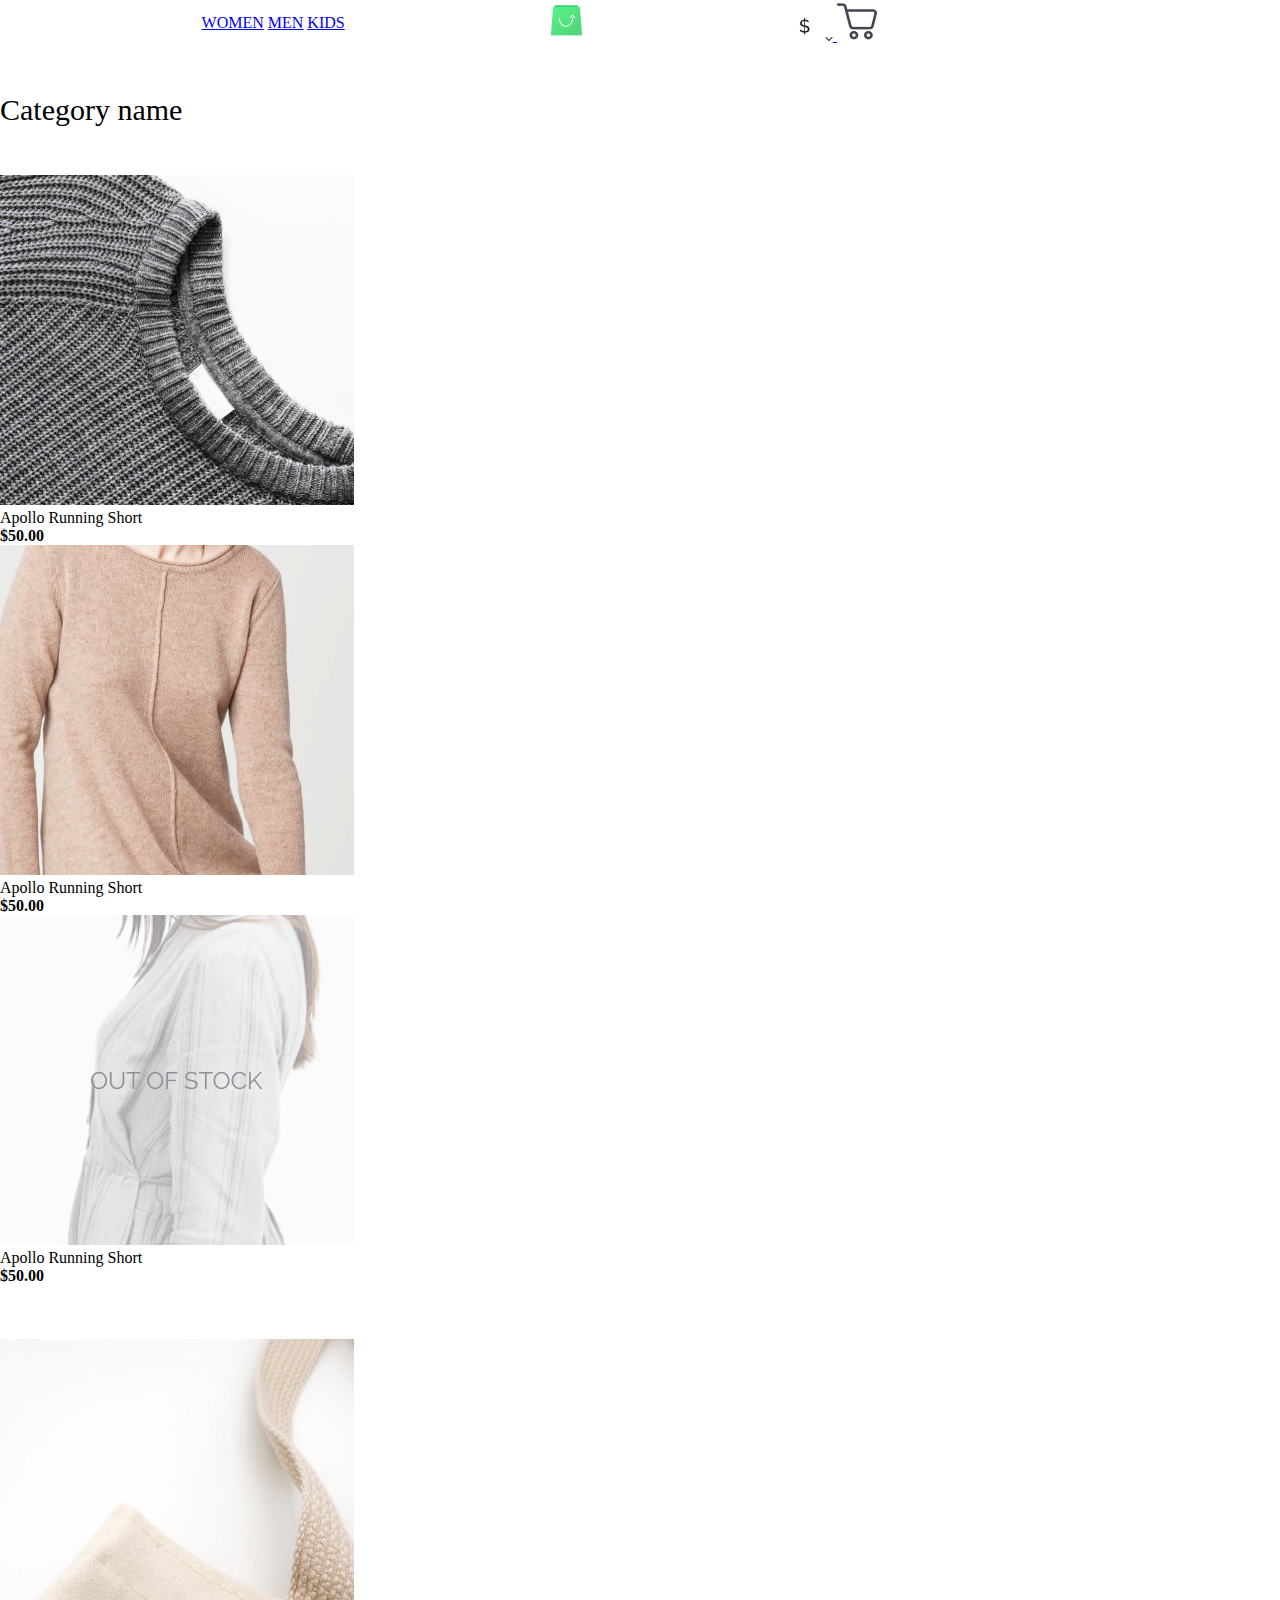
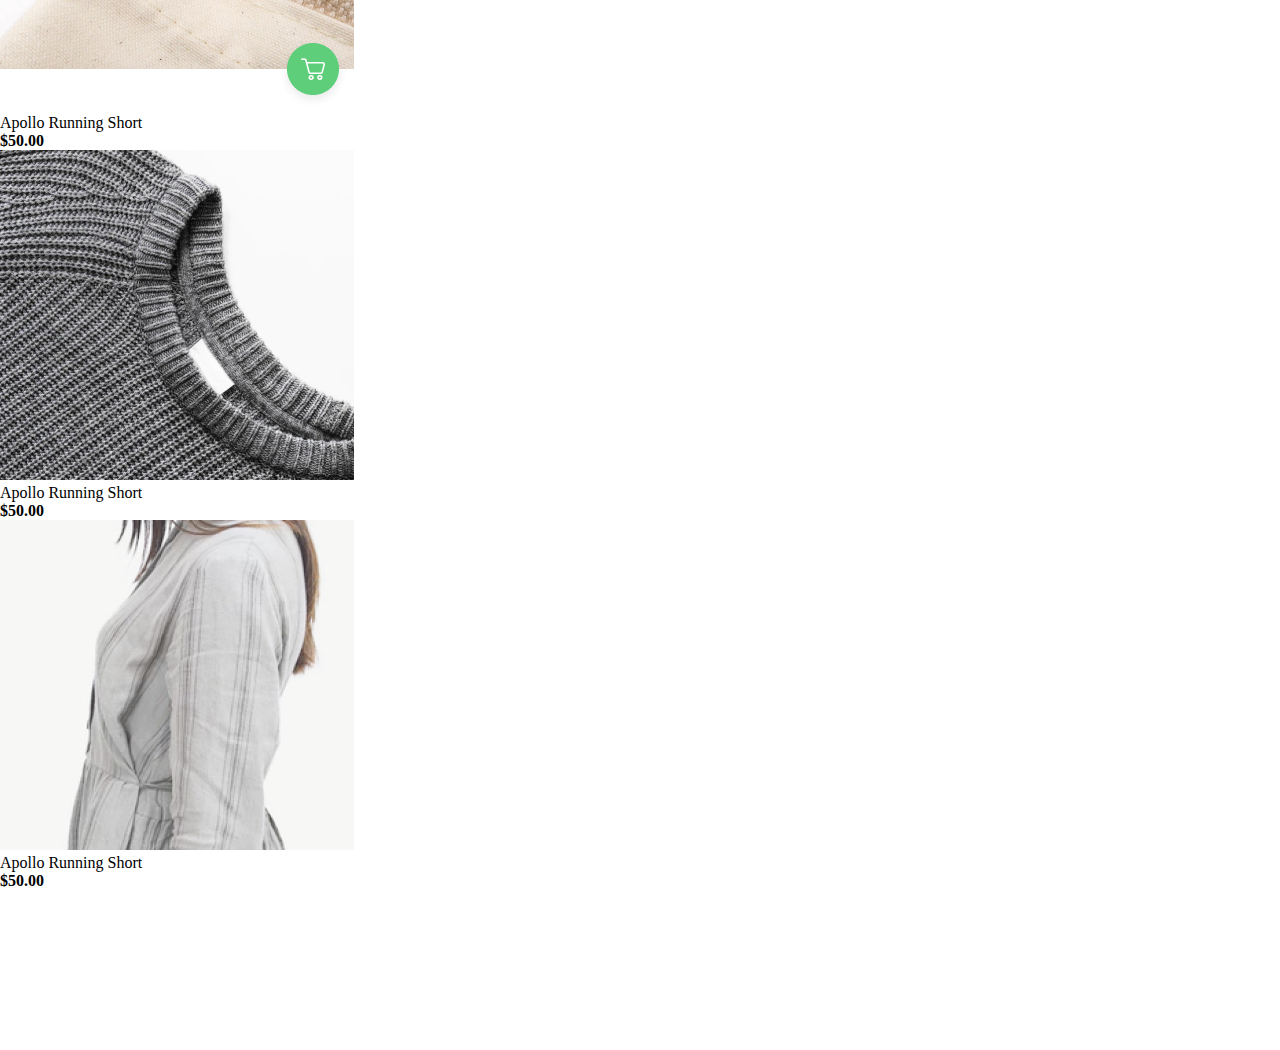
<file: category/index.html>
<!DOCTYPE html>
<html lang="en">
<head>
    <meta charset="UTF-8">
    <meta http-equiv="X-UA-Compatible" content="IE=edge">
    <meta name="viewport" content="width=device-width, initial-scale=1.0">
    <title>Document</title>
    <link rel="stylesheet" href="style.css">
    <link href="https://cdn.jsdelivr.net/npm/bootstrap@5.0.2/dist/css/bootstrap.min.css" rel="stylesheet" integrity="sha384-EVSTQN3/azprG1Anm3QDgpJLIm9Nao0Yz1ztcQTwFspd3yD65VohhpuuCOmLASjC" crossorigin="anonymous">
</head>
<body>
    <div id="container">

        <nav class="navbar navbar-expand-lg navbar-light bg-white">
            <div class="container top">
                <div id="mydiv">
                    <a class="navbar-brand active" href="#">WOMEN</a>
                    <a class="navbar-brand" href="#">MEN</a>
                    <a class="navbar-brand" href="#">KIDS</a>
                </div>
              <!-- <button class="navbar-toggler" type="button" data-bs-toggle="collapse" data-bs-target="#navbarNavAltMarkup" aria-controls="navbarNavAltMarkup" aria-expanded="false" aria-label="Toggle navigation">
                <span class="navbar-toggler-icon"></span>
              </button> -->
                <!-- <div class="collapse navbar-collapse" id="navbarNavAltMarkup"> -->
                <div class="navbar-nav">
                    <!-- <a class="nav-link active" aria-current="page" href="#"></a> -->
                    <a> <img src="images/a-logo.png" alt=""> </a>
                    <!-- <a class="nav-link" href="#">Features</a> -->
                    <!-- <a class="nav-link" href="#">Pricing</a> -->
                    <!-- <a class="nav-link disabled" href="#" tabindex="-1" aria-disabled="true">Disabled</a> -->
                </div>
                <div>
                    <img src="images/Frame 2.png" alt="">
                    <a href="currency switcher/index.html"> <img src="images/Vector.png" alt=""> </a>
                    <img src="images/Empty Cart@2x.png" alt="">
                </div>
                <!-- </div> -->
              <div>

              </div>
            </div>
          </nav>
          <div class="container category"><p>Category name</p>
            
          </div>

          <div class="container">
            <div class="row">
                <div class="col">
                    <div class="card" style="width: 20rem;">
                        <img src="images/Image.png" class="card-img-top" alt="...">
                        <div class="card-body">
                          <p class="card-text">Apollo Running Short</p>
                          <h4>$50.00</h4>
                        </div>
                      </div>
                  </div>
                  <div class="col">
                    <div class="card" style="width: 20rem;">
                        <img src="images/Image2.png" class="card-img-top" alt="...">
                        <div class="card-body">
                          <p class="card-text">Apollo Running Short</p>
                          <h4>$50.00</h4>
                        </div>
                      </div>
                  </div>
                  <div class="col">
                    <div class="card" style="width: 20rem;">
                        <img src="images/Image3.png" class="card-img-top" alt="...">
                        <div class="card-body">
                          <p class="card-text">Apollo Running Short</p>
                          <h4>$50.00</h4>
                        </div>
                      </div>
                  </div>
            </div>
          </div>
          <br>
          <br>
          <br>
          <div class="container">
            <div class="row second">
                <div class="col">
                    <div class="card" style="width: 20rem;">
                        <img src="images/Image4.png" class="card-img-top" alt="...">
                        <div class="card-body">
                          <p class="card-text">Apollo Running Short</p>
                          <h4>$50.00</h4>
                        </div>
                      </div>
                  </div>
                  <div class="col">
                    <div class="card" style="width: 20rem;">
                        <img src="images/Image.png" class="card-img-top" alt="...">
                        <div class="card-body">
                          <p class="card-text">Apollo Running Short</p>
                          <h4>$50.00</h4>
                        </div>
                      </div>
                  </div>
                  <div class="col">
                    <div class="card" style="width: 20rem;">
                        <img src="images/Image5.png" class="card-img-top" alt="...">
                        <div class="card-body">
                          <p class="card-text">Apollo Running Short</p>
                          <h4>$50.00</h4>
                        </div>
                      </div>
                  </div>
            </div>
          </div>

    </div>

    <script src="https://cdn.jsdelivr.net/npm/bootstrap@5.0.2/dist/js/bootstrap.bundle.min.js" integrity="sha384-MrcW6ZMFYlzcLA8Nl+NtUVF0sA7MsXsP1UyJoMp4YLEuNSfAP+JcXn/tWtIaxVXM" crossorigin="anonymous">
        var header = document.getElementById("myDIV");
        var btns = header.getElementsByClassName("navbar-brand");
        for (var i = 0; i < btns.length; i++) {
    btns[i].addEventListener("click", function() {
    var current = document.getElementsByClassName("active");
    current[0].className = current[0].className.replace(" active", "");
    this.className += " active";
  });
}
    </script>
</body>
</html>
</file>
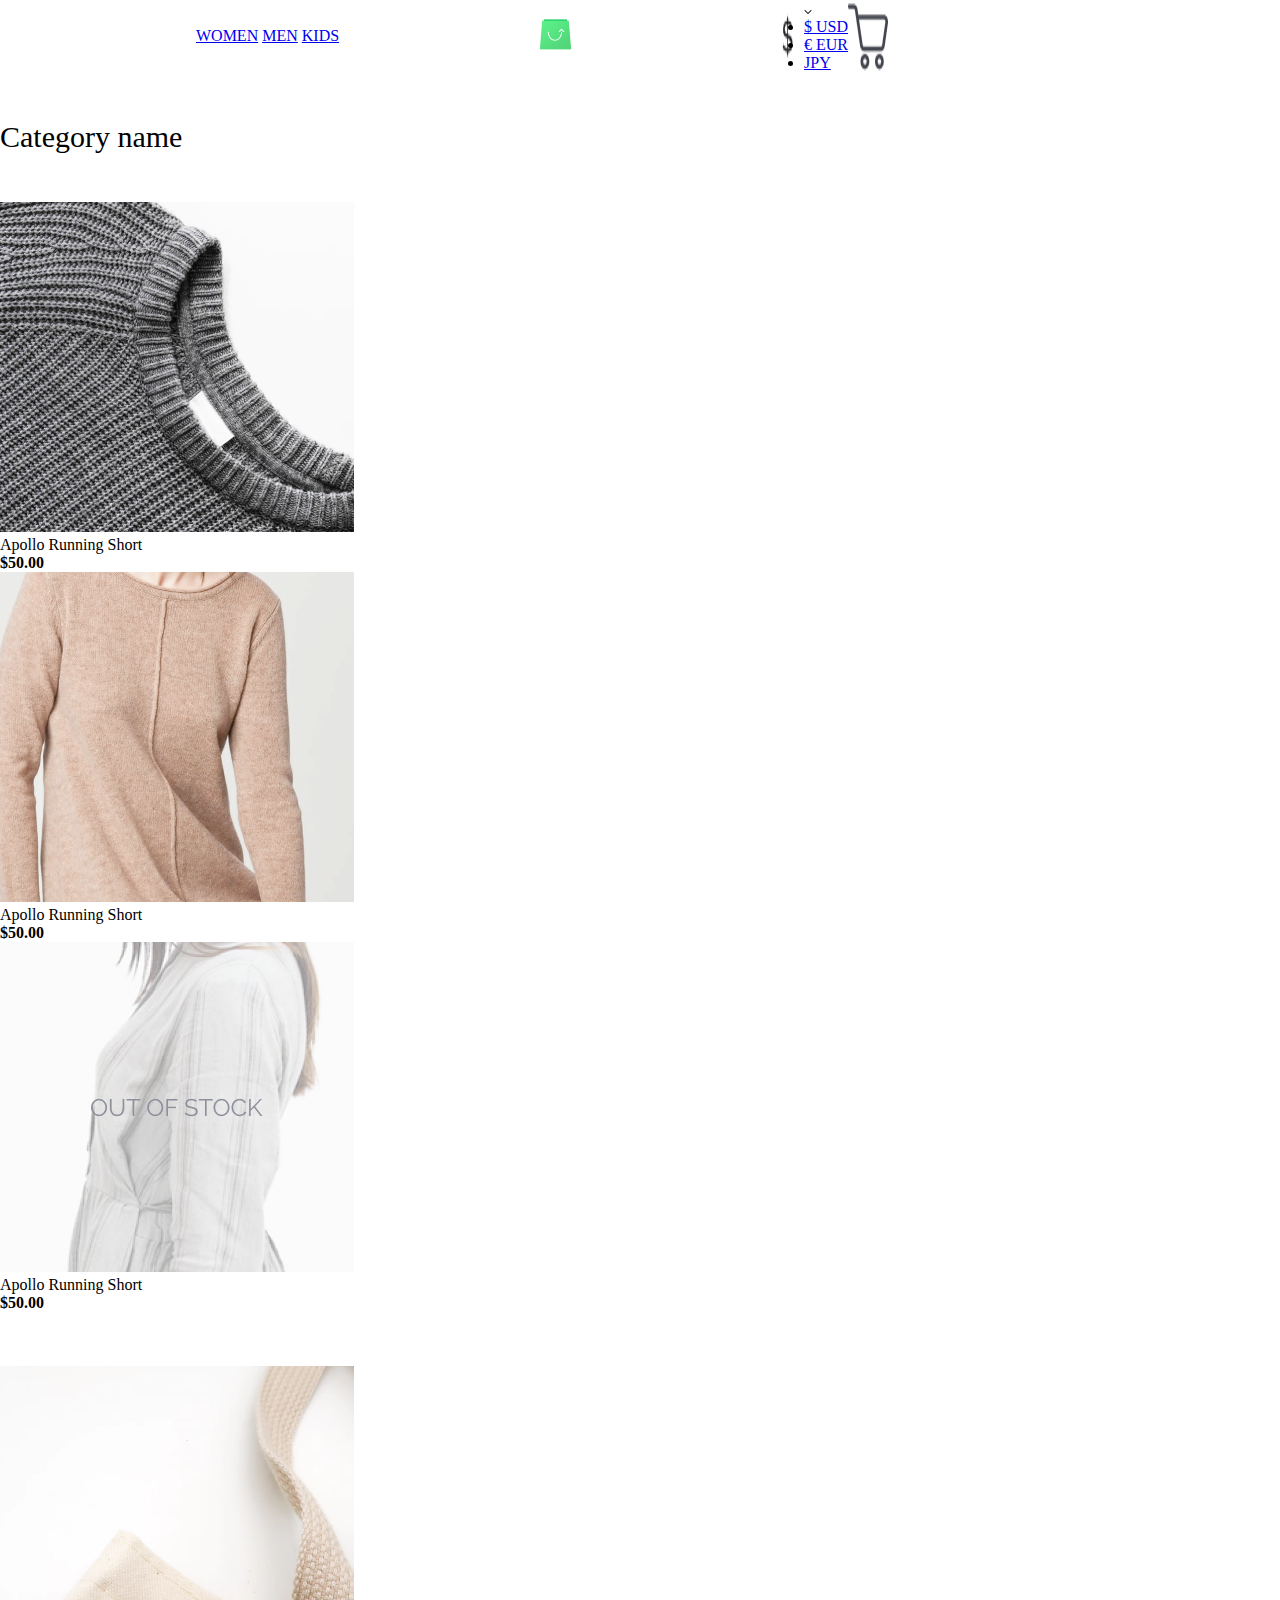
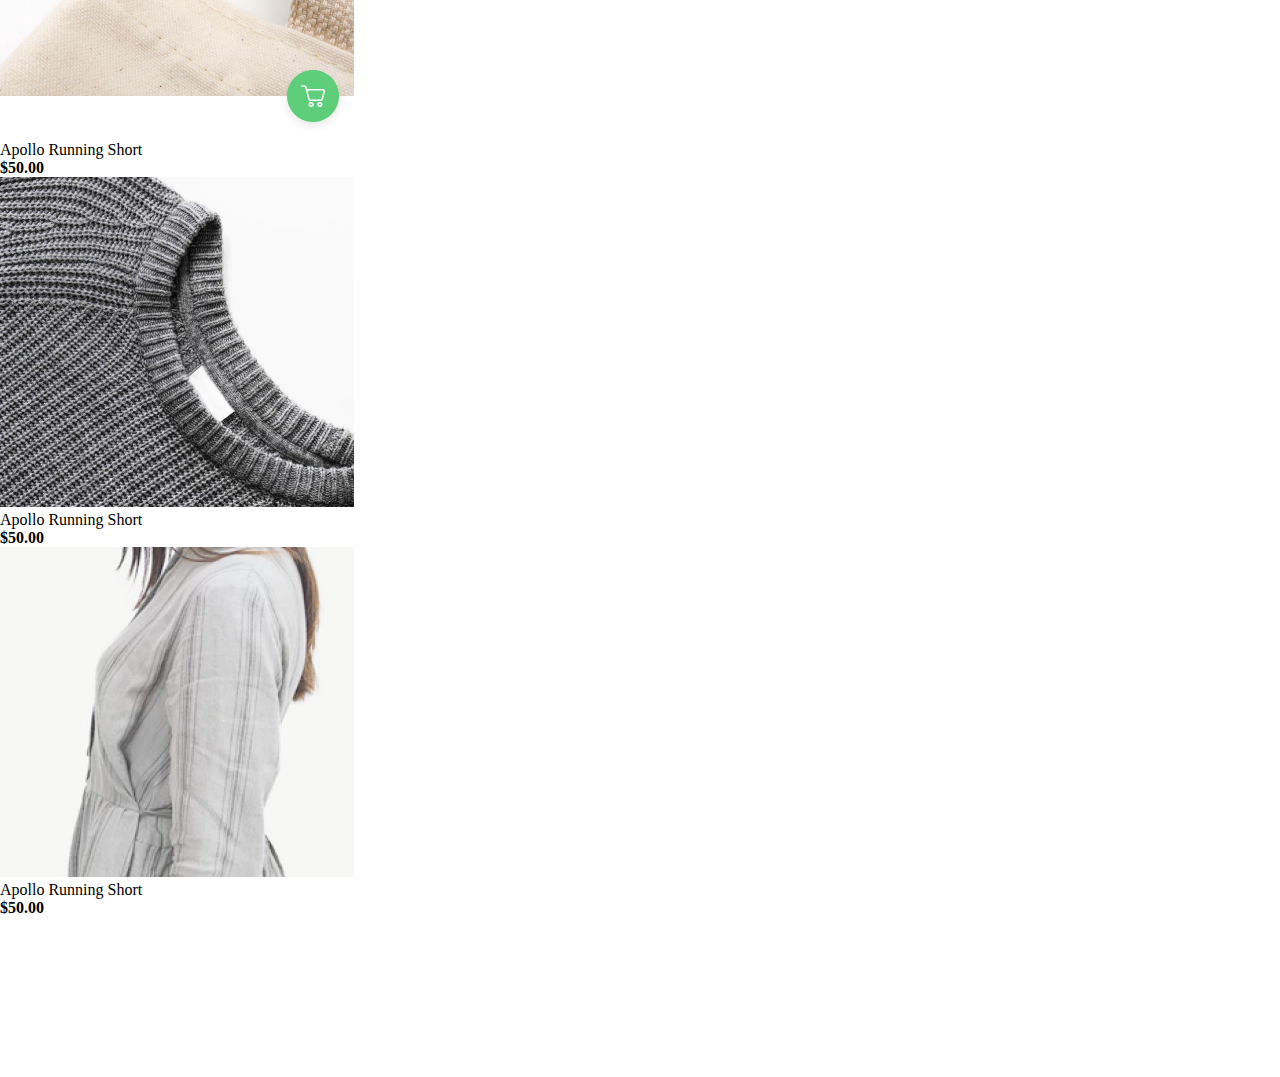
<file: currency switcher/index.html>
<!DOCTYPE html>
<html lang="en">
<head>
    <meta charset="UTF-8">
    <meta http-equiv="X-UA-Compatible" content="IE=edge">
    <meta name="viewport" content="width=device-width, initial-scale=1.0">
    <title>Document</title>
    <link rel="stylesheet" href="style.css">
    <link href="https://cdn.jsdelivr.net/npm/bootstrap@5.0.2/dist/css/bootstrap.min.css" rel="stylesheet" integrity="sha384-EVSTQN3/azprG1Anm3QDgpJLIm9Nao0Yz1ztcQTwFspd3yD65VohhpuuCOmLASjC" crossorigin="anonymous">
</head>
<body>
    <div id="container">

        <nav class="navbar navbar-expand-lg navbar-light bg-white">
            <div class="container top">
                <div id="mydiv">
                    <a class="navbar-brand active" href="#">WOMEN</a>
                    <a class="navbar-brand" href="#">MEN</a>
                    <a class="navbar-brand" href="#">KIDS</a>
                </div>
              <!-- <button class="navbar-toggler" type="button" data-bs-toggle="collapse" data-bs-target="#navbarNavAltMarkup" aria-controls="navbarNavAltMarkup" aria-expanded="false" aria-label="Toggle navigation">
                <span class="navbar-toggler-icon"></span>
              </button> -->
                <!-- <div class="collapse navbar-collapse" id="navbarNavAltMarkup"> -->
                <div class="navbar-nav">
                    <!-- <a class="nav-link active" aria-current="page" href="#"></a> -->
                    <a> <img src="images/a-logo.png" alt=""> </a>
                    <!-- <a class="nav-link" href="#">Features</a> -->
                    <!-- <a class="nav-link" href="#">Pricing</a> -->
                    <!-- <a class="nav-link disabled" href="#" tabindex="-1" aria-disabled="true">Disabled</a> -->
                </div>
                <div class="first">
                    <img src="images/Frame 2.png" alt="">
                
                    <div class="nav-item dropdown">
                      <a class="nav-link dropdown-toggle active" href="#" id="navbarDropdownMenuLink" role="button" data-bs-toggle="dropdown" aria-expanded="false">
                        <img src="images/Vector.png" alt="">
                      </a>
                      <ul class="dropdown-menu" aria-labelledby="navbarDropdownMenuLink">
                        <li><a class="dropdown-item" href="#">$ USD</a></li>
                        <li><a class="dropdown-item active" href="#">€ EUR</a></li>
                        <li><a class="dropdown-item" href="#">JPY</a></li>
                      </ul>
                    </div>
                    
                    <img src="images/Empty Cart@2x.png" alt="">
                    
                  </div>
                  <!-- </div> -->
                  
              <div>

              </div>
            </div>
          </nav>
          <div class="container category"><p>Category name</p>
            
          </div>

          <div class="container">
            <div class="row">
                <div class="col">
                    <div class="card" style="width: 20rem;">
                        <img src="images/Image.png" class="card-img-top" alt="...">
                        <div class="card-body">
                          <p class="card-text">Apollo Running Short</p>
                          <h4>$50.00</h4>
                        </div>
                      </div>
                  </div>
                  <div class="col">
                    <div class="card" style="width: 20rem;">
                        <img src="images/Image2.png" class="card-img-top" alt="...">
                        <div class="card-body">
                          <p class="card-text">Apollo Running Short</p>
                          <h4>$50.00</h4>
                        </div>
                      </div>
                  </div>
                  <div class="col">
                    <div class="card" style="width: 20rem;">
                        <img src="images/Image3.png" class="card-img-top" alt="...">
                        <div class="card-body">
                          <p class="card-text">Apollo Running Short</p>
                          <h4>$50.00</h4>
                        </div>
                      </div>
                  </div>
            </div>
          </div>
          <br>
          <br>
          <br>
          <div class="container">
            <div class="row second">
                <div class="col">
                    <div class="card" style="width: 20rem;">
                        <img src="images/Image4.png" class="card-img-top" alt="...">
                        <div class="card-body">
                          <p class="card-text">Apollo Running Short</p>
                          <h4>$50.00</h4>
                        </div>
                      </div>
                  </div>
                  <div class="col">
                    <div class="card" style="width: 20rem;">
                        <img src="images/Image.png" class="card-img-top" alt="...">
                        <div class="card-body">
                          <p class="card-text">Apollo Running Short</p>
                          <h4>$50.00</h4>
                        </div>
                      </div>
                  </div>
                  <div class="col">
                    <div class="card" style="width: 20rem;">
                        <img src="images/Image5.png" class="card-img-top" alt="...">
                        <div class="card-body">
                          <p class="card-text">Apollo Running Short</p>
                          <h4>$50.00</h4>
                        </div>
                      </div>
                  </div>
            </div>
          </div>

    </div>

    <script src="https://cdn.jsdelivr.net/npm/bootstrap@5.0.2/dist/js/bootstrap.bundle.min.js" integrity="sha384-MrcW6ZMFYlzcLA8Nl+NtUVF0sA7MsXsP1UyJoMp4YLEuNSfAP+JcXn/tWtIaxVXM" crossorigin="anonymous">
        var header = document.getElementById("myDIV");
        var btns = header.getElementsByClassName("navbar-brand");
        for (var i = 0; i < btns.length; i++) {
    btns[i].addEventListener("click", function() {
    var current = document.getElementsByClassName("active");
    current[0].className = current[0].className.replace(" active", "");
    this.className += " active";
  });
}
    </script>
</body>
</html>
</file>
<file: category/style.css>
*{
    margin: 0;
    padding: 0;
    box-sizing: border-box;
}
.top{
    display: flex;
    justify-content: space-evenly;

    align-items: center;
    margin-bottom: 3rem;
}
.navbar-brand:hover{
    color: green;
    text-decoration: underline;
}
.navbar-brand:active{
    color: green;
}

.category{
    font-size: 30px;
    margin-bottom: 3rem;
    font-weight:normal;
}

.second{
    margin-bottom: 10rem;
}
</file>
<file: currency switcher/style.css>
*{
    margin: 0;
    padding: 0;
    box-sizing: border-box;
}
.top{
    display: flex;
    justify-content: space-evenly;

    align-items: center;
    margin-bottom: 3rem;
}
.navbar-brand:hover{
    color: green;
    text-decoration: underline;
}
.navbar-brand:active{
    color: green;
}
.first{
    display: flex;
    flex-direction: row;
}

.category{
    font-size: 30px;
    margin-bottom: 3rem;
    font-weight:normal;
}

.second{
    margin-bottom: 10rem;
}
</file>
